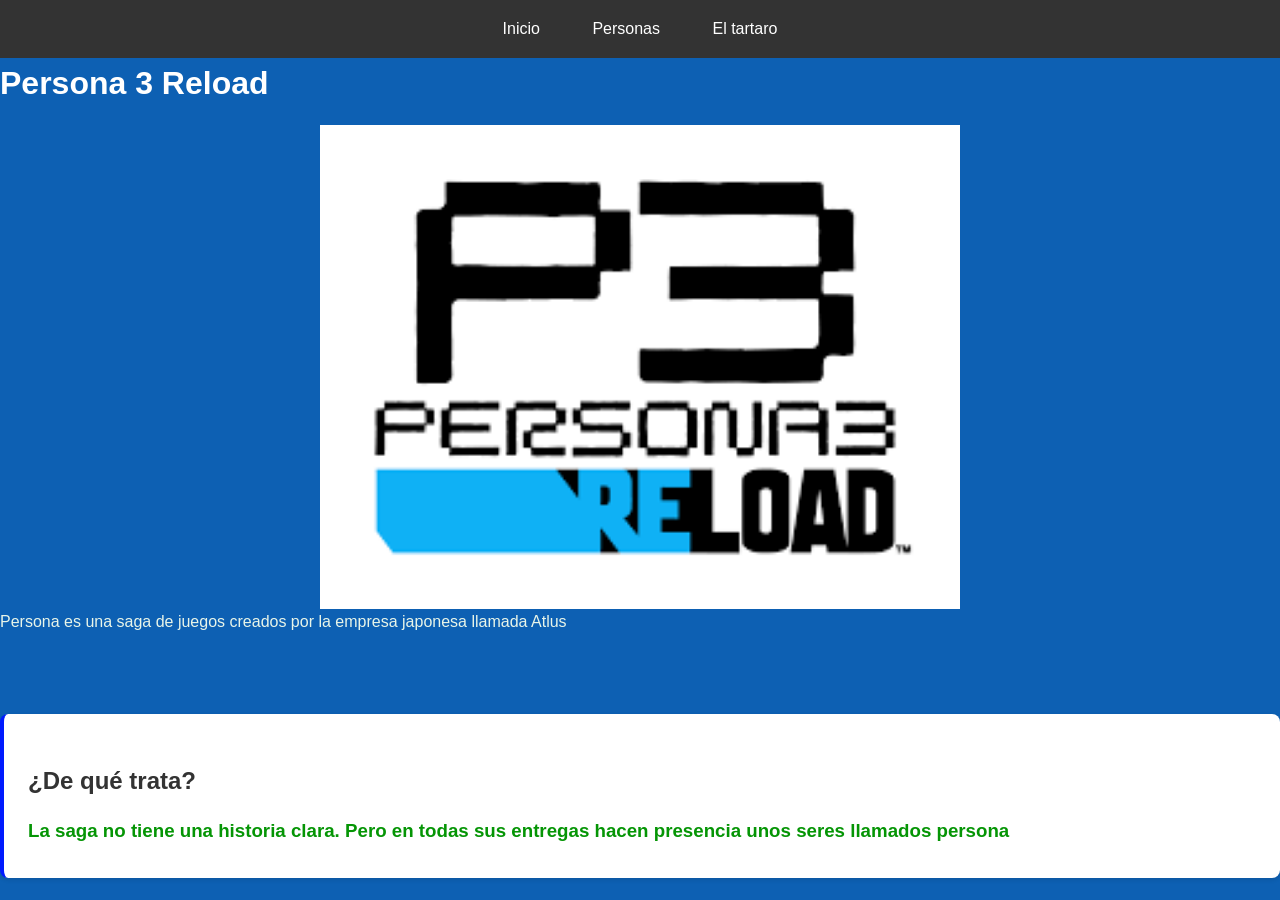
<file: index.html>
<!DOCTYPE html>
<html lang="en">
<head>
    <meta charset="UTF-8">
    <meta name="viewport" content="width=device-width, initial-scale=1.0">
    <title>Persona-3</title>
    <link rel="stylesheet" href="static/css/style.css">
</head>
<body>

    
    
        
        <nav>
            <a href="index.html">Inicio</a>
            <a href="templates/Personas.html">Personas</a>
            <a href="templates/Tartaro.html">El tartaro</a>
            
        </nav>
   

    <H1>Persona 3 Reload</H1>
    <img  class="logo" src="static/images/image.png" alt="p3">

    <p>Persona es una saga de juegos creados por la empresa japonesa llamada Atlus</p>

    <div class="card">
        <h2>¿De qué trata?</h2>
        <h3>La saga no tiene una historia clara. Pero en todas sus entregas hacen presencia unos seres llamados persona</h3>
    </div>
</body>

</html>
</file>
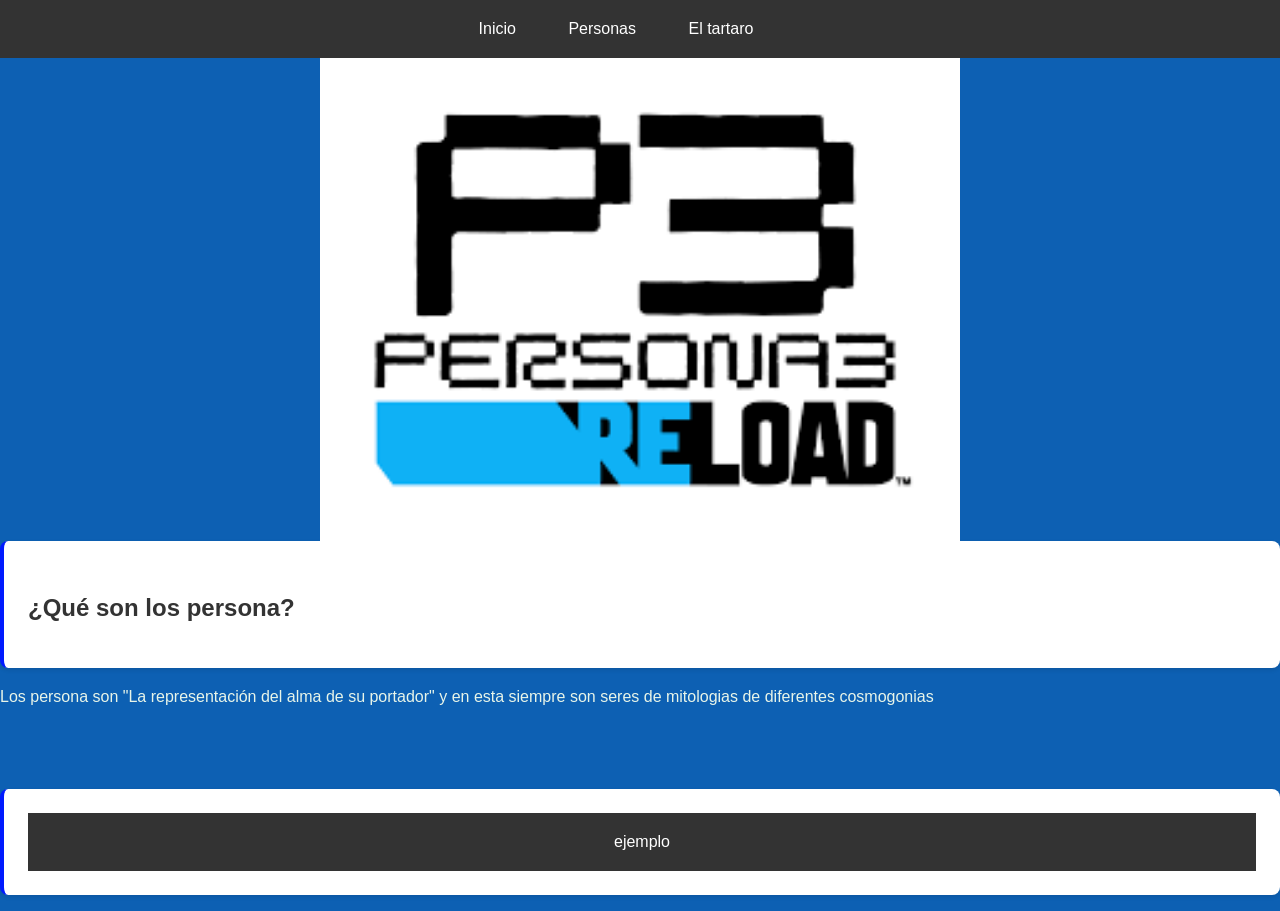
<file: templates/Personas.html>
<!DOCTYPE html>
<html lang="en">
<head>
    <meta charset="UTF-8">
    <meta name="viewport" content="width=device-width, initial-scale=1.0">
    <title>Personas</title>
    <link rel="stylesheet" href="../static/css/style.css">
</head>
<body>
           

        <nav>
            <a href="/index.html">Inicio</a>
            <a href="Personas.html">Personas</a>
            <a href="Tartaro.html">El tartaro</a>
            <a href="ejemplo.html"></a>
        </nav>

        <img  class="logo" src="/static/images/image.png" alt="p3">
    <div class="card">
        <h2>
            ¿Qué son los persona?
        </h2>
    </div>
    <p>Los persona son "La representación del alma de su portador" y en esta siempre son seres de mitologias de diferentes cosmogonias</p>

    <div class="card">
        <nav><a href="ejemplo.html">ejemplo</a></nav>
    </div>
</body>
</html>
</file>
<file: static/css/style.css>
* {
    margin: 0;
    padding: 0;
    box-sizing: border-box;
}

body {
    font-family: 'Segoe UI', Tahoma, Geneva, Verdana, sans-serif;
    line-height: 1.6;
    background-color: #0d60b3;
    color: #333;
}


nav {
    background-color: #333;
    padding: 1rem;
    text-align: center;
}

nav a {
    color: white;
    text-decoration: none;
    padding: 0.5rem 1rem;
    margin: 0 0.5rem;
    border-radius: 4px;
    transition: background-color 0.3s;
}

nav a:hover {
    background-color: #52f0f0;
}


main {
    max-width: 800px;
    margin: 2rem auto;
    padding: 0 1rem;
}

h1 {
    color: #ffffff;
    margin-bottom: 1rem;
    
}

h2 {
    color: #333;
    margin-top: 1.5rem;
    margin-bottom: 1rem;
}

h3 {
    color: #059505;
    margin-bottom: 0.5rem;
}

p {
    color: #e8f5e9;
    margin-bottom: 5rem;
}


.logo {
    width: 50%;
    display: block;
    margin: auto;
}


.card {
    background-color: white;
    padding: 1.5rem;
    margin-bottom: 1rem;
    border-radius: 8px;
    box-shadow: 0 2px 4px rgba(0,0,0,0.1);
    border-left: 4px solid #001aff;
    
}

.card ul {
    list-style-position: inside;
    margin-left: 0.5rem;
}

.card li {
    margin-bottom: 0.5rem;
}


code {
    background-color: #e8f5e9;
    padding: 0.2rem 0.4rem;
    border-radius: 3px;
    font-family: monospace;
}

pre {
    background-color: #2d2d2d;
    color: #f8f8f2;
    padding: 1rem;
    border-radius: 8px;
    overflow-x: auto;
}


.menu-botones {
    display: flex;
    justify-content: space-between;
    gap: 1rem;
    margin-top: 1rem;
}

.btn {
    display: inline-block;
    background-color: #00127a;
    color: white;
    padding: 0.7rem 1.5rem;
    text-decoration: none;
    border-radius: 5px;
    transition: background-color 0.3s;
}

.btn:hover {
    background-color: #42a595;
}



label {
    display: block;
    margin-bottom: 0.3rem;
    font-weight: bold;
}
</file>
